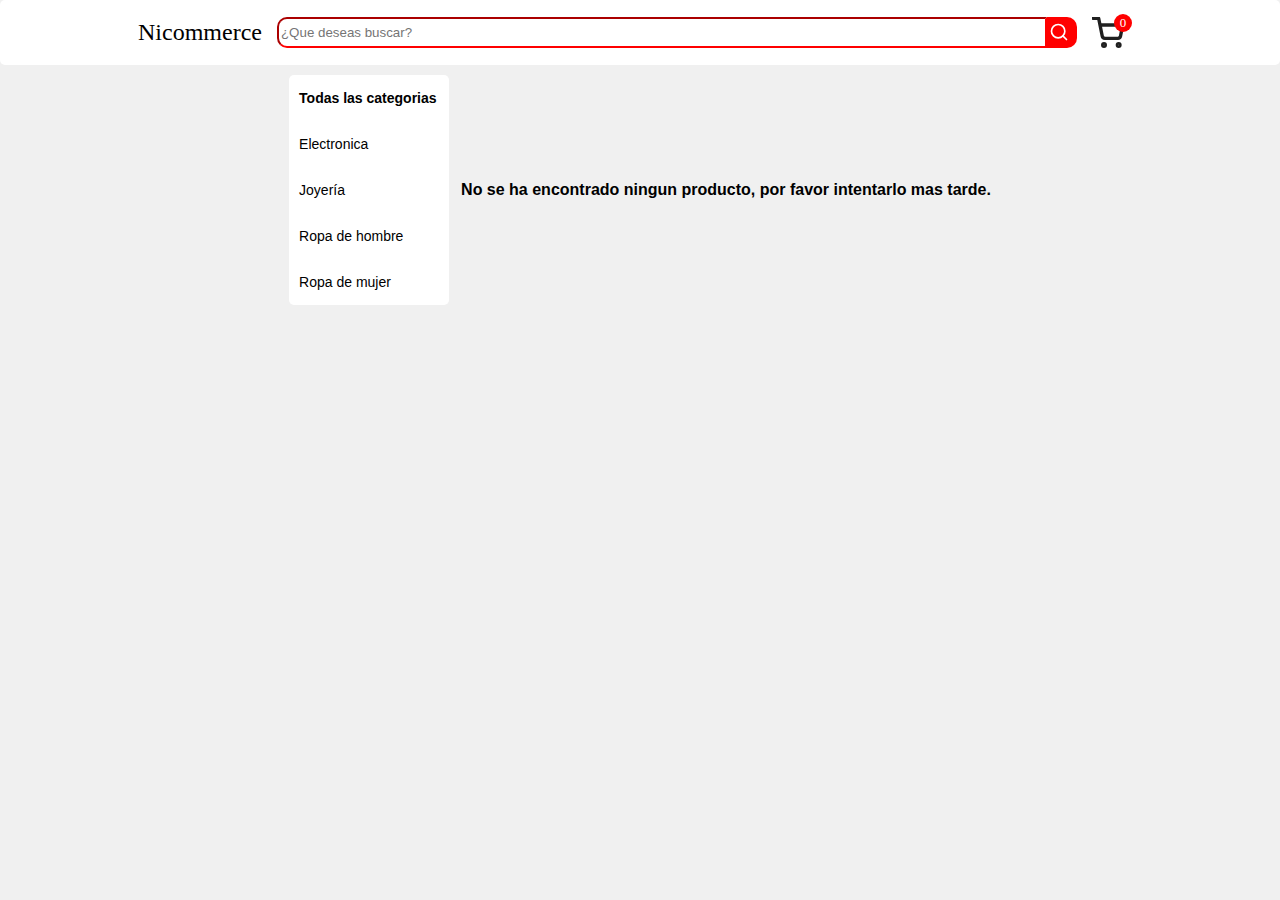
<file: index.html>
<!DOCTYPE html>
<html lang="en">
<head>
    <meta charset="UTF-8">
    <meta http-equiv="X-UA-Compatible" content="IE=edge">
    <meta name="viewport" content="width=device-width, initial-scale=1.0">
    <title>Nicommerce</title>
    <link rel="stylesheet" href="./css/styles.css">
    <meta name="author" content="Nicolas Martinez">
    <link rel="icon" icon="image/x-icon" href="./img/icon.svg">
</head>
<body class="body-visible">
    <div class="container">
        <div class="default-buy-cart" id="buy-cart">
            <div class="default-item-cart" id="item-cart">
                <div class="top-cart">
                    <img class="close-cart" src="./img/x.svg">
                    <span class="text-cart">Carrito de compras</span>
                </div>
                <div class="products-info">
                    <div class="buy-products">
                        <div class="empty-products" id="empty-products">
                            <span>No hay productos en el carrito de compra</span>
                        </div>
                    </div>
                </div>
                <div class="price-cart">
                    <div class="buy-info">
                        <span class="total-text">TOTAL</span>
                        <span class="price-text">0$</span>
                    </div>
                    <div class="finish-buy">
                        <button class="finish-buy-button">Comprar</button>
                    </div>
                </div>
            </div>
        </div>

        <div class="default-card-info" id="card-info">
            <div class="default-all-info-card" id="all-info-card" data-id="1">
                <img class="close-info" src="./img/x.svg">                
            </div>
        </div>

        <section class="search">
            <div>
                <a class="title-span" href="./index.html">Nicommerce</a>
            </div>
            <div class="search-key">
                <form action="#" method="" class="search-form" >
                    <input class="search-input" type="text" placeholder="¿Que deseas buscar?">
                    <input type="submit" class="search-button" value="">
                </form>
            </div>
            <div class="shopping-cart">
                <img class="cart" src="./img/shopping-cart.svg">
                <span class="circle"> 0 </span>                  
            </div>    
        </section>

        <div class="products-container">
            <section class="products">
                <div class="filter-products">
                    <span class="category active" data-category="all products">
                        Todas las categorias
                    </span>
                    <span class="category inactive" data-category="electronics"> 
                        Electronica
                    </span>
                    <span class="category inactive" data-category="jewelery">
                        Joyería
                    </span>
                    <span class="category inactive" data-category="men's clothing">
                        Ropa de hombre
                    </span>
                    <span class="category inactive" data-category="women's clothing">
                        Ropa de mujer
                    </span>
                </div>
            </section>
        </div>

        <div class="success-add-cart-container">  
        </div>
        
    </div>
    <script src="./js/fetchProducts.js"></script>
    <script src="./js/events.js"></script>
</body>
</html>
</file>
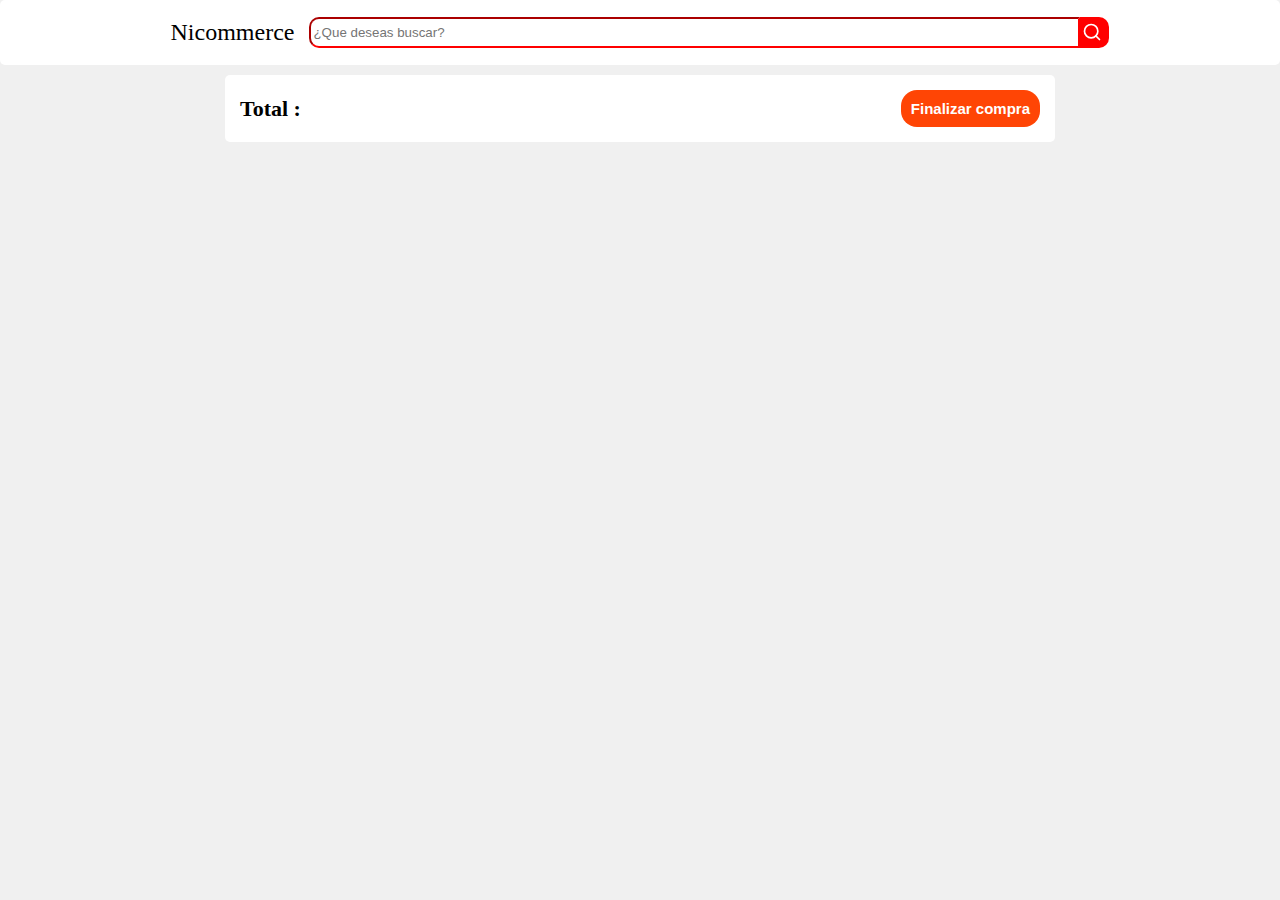
<file: finishBuy.html>
<!DOCTYPE html>
<html lang="en">
<head>
    <meta charset="UTF-8">
    <meta http-equiv="X-UA-Compatible" content="IE=edge">
    <meta name="viewport" content="width=device-width, initial-scale=1.0">
    <title>Nicommerce</title>
    <link rel="stylesheet" href="./css/styles.css">
    <link rel="stylesheet" href="./css/stylesFinish.css">
    <meta name="author" content="Nicolas Martinez">
    <link rel="icon" icon="image/x-icon" href="./img/icon.svg">
</head>
<body>
    <section class="search">
        <div>
            <a class="title-span" href="./index.html">Nicommerce</a>
        </div>
        <div class="search-key">
            <form action="#" method="" class="search-form" >
                <input class="search-input" type="text" placeholder="¿Que deseas buscar?">
                <input type="submit" class="search-button" value="">
            </form>
        </div>   
    </section>

    <div class="finish-container">
        <div class="finish-products">
            <div class="items">
            </div>
            <div class="total-buy">
                <div>
                    <span class="final-total">Total :</span>
                    <span class="final-price"></span>
                </div>
                <button class="button-finish-buy">Finalizar compra</button>
            </div>
        </div>
    </div>
    <script src="./js/finishBuy.js"></script>
</body>
</html>
</file>
<file: css/styles.css>
body {
    background-color: #f0f0f0;
    padding: 0px;
    margin: 0px;
}

.body-hidden {
    overflow-y: hidden;
}

.body-visible {
    overflow-y: visible;
}

button {
    cursor: pointer;
}

.search, .search-form, .shopping-cart, .products-container {
    display: flex;
    align-items: center;
    justify-content: center;
}

.search {
    background-color: white;
    height: 65px;
    padding-left: 5px;
    padding-right: 5px;
    margin-bottom: 10px;
    border-radius: 5px;
}

.title-span {
    font-family: Georgia;
    font-size: 1.5rem;
    margin-right: 15px;
    text-decoration: none;
    color: black;
}

.search-key {
    width: 800px;
}

.search-input {
    border-bottom-left-radius: 10px;
    border-top-left-radius: 10px;
    border-color: red;
    min-width: 125px;
    width: 100%;
    height: 25px;
    outline: none;
}

.search-button {
    background-color: red;
    background-image: url("../img/search.svg");
    background-position-y: 3px;
    background-repeat: no-repeat;
    border-top-right-radius: 10px;
    border-bottom-right-radius: 10px;
    border-color: transparent;
    cursor: pointer;
    padding: 0;
    height: 31px;
    width: 31px;
}

.cart {
    margin-left: 15px;
    cursor: pointer;
}

.circle {
    background-color: red;
    justify-content: center;
    align-items: center;
    border-radius: 100%;
    position: relative;
    color: white;
    display: flex;
    width: 18px;
    height: 18px;
    bottom: 10px;
    right: 10px;
    font-size: 13px;
}

.products {
    display: flex;
    max-width: 1000px;
}

.filter-products {
    background-color: white;
    border-radius: 5px;
    margin-right: 12px;
    min-width: 160px;
    max-height: 325px;
    display: flex;
    flex-direction: column;
}

.filter-products > span {
    margin-top: 8px;
    margin-bottom: 8px;
    padding-left: 10px;
    padding-right: 10px;
    padding-top: 7px;
    padding-bottom: 7px;
    cursor: pointer;
}

.category {
    font-family: sans-serif;
    font-size: 14px;
}

.category.active {
    font-weight: bold;
    color: black;
}

.category.inactive:hover {
    font-weight: bold;
}

.container-cards {
    display: grid;
    grid-template-columns: repeat(auto-fit, minmax(0, min(100%/1, max(190px, 100%/5)))); 
    grid-gap: 0.7em;
    max-width: 900px;
}

@media (max-width: 770px){
    .products {
        display: flex;
        flex-direction: column;
        max-width: 770px;
    }

    .filter-products {
        background-color: white;
        border-radius: 5px;
        margin-bottom: 12px;
        max-width: 770px;
        width: 100%;
        height: 65px;
        display: flex;
        align-items: center;
        flex-direction: row;
        justify-content: space-between;
    }
    
    .container-cards {
        display: grid;
        grid-template-columns: repeat(auto-fit, minmax(0, min(100%/1, max(150px, 100%/5)))); 
        grid-gap: 0.7em;
        max-width: 770px;
        justify-items: center;
        justify-content: center;
    }
}

.product-no-found {
    display: flex;
    align-items: center;
    font-weight: bold;
    font-family: sans-serif;
}

.card {
    background-color: white;
    display: flex;
    flex-direction: column;
    align-items: flex-start;
    justify-content: space-between;
    padding: 7px;
    border-radius: 5px;
    max-height: 265px;
}

.card:hover {
    cursor: pointer;
}

.card > * {
    padding: 3px;
}

.product-img {
    align-self: center;
    max-width: 125px;
    height: 125px;
}

.info-text {
    font-family: sans-serif;
    text-transform: full-width;
}

.info-price {
    font-weight: bold;
}

.buy-button {
    font-family: sans-serif;
    background-color: white;
    width: 100%;
    font-weight: 600;
    padding: 7px;
    border: none;
    border-radius: 5px;
}

.buy-button:hover {
    color: white;
    font-weight: 600;
    background-color: rgb(30, 30, 30);
    animation: finishBuyButton 0.8s;
}

@keyframes finishBuyButton {
    0% { background-color: #f0f0f0; }
    100% { background-color: black; }
}

.default-buy-cart {
    position: absolute;
    visibility: hidden;
}

.buy-cart-visible {
    background-color: rgba(0, 0, 0, 0.400);
    position: fixed;
    display: flex;
    justify-content: flex-end;
    width: 100%;
    height: 100%;
    z-index: 100;
    animation: buyCartVisible 0.8s;
}

@keyframes buyCartVisible {
    from { opacity: 0% }
    to { opacity: 100% }
}

.buy-cart-hidden {
    background-color: rgba(0, 0, 0, 0.400);
    justify-content: flex-end;
    position: fixed;
    display: flex;
    width: 100%;
    height: 100%;
    animation: buyCartHidden 0.8s both;
}

@keyframes buyCartHidden {
    from { opacity: 100% }
    to { opacity: 0%; visibility: hidden;}
}

.item-cart-visible {
    background-color: white;
    width: 300px;
    height: 100%;
    padding-left: 5px;
    animation: itemCartVisible 0.8s;
}

@keyframes itemCartVisible {
    from { transform: translateX(100%) }
    to { transform: translateX(0%) }
}

.item-cart-hidden {
    background-color: white;
    width: 300px;
    height: 100%;
    padding-left: 5px;
    animation: itemCartHidden 0.8s;
}

@keyframes itemCartHidden {
    from { transform: translateX(0%) }
    to { transform: translateX(100%) }
}

.top-cart {
    display: flex;
    align-items: center;
    padding-top: 10px;
    padding-bottom: 10px;
}

.close-cart {
    width: 23px;
    height: 23px;
    cursor: pointer;
}

.text-cart {
    text-align: center;
    font-size: 20px;
    font-weight: 600;
    position: relative;
    left: 45px;
}

.products-info {
    max-height: 485px;
    margin-bottom: 25px;
    overflow-y: auto;
}

.buy-products {
    display: flex;
    align-items: center;
    flex-direction: column;
}

.empty-products{
    font-weight: bold;
    margin-top: 10px;
    margin-bottom: 10px;
}

.disable-empty-products{
    position: absolute;
    visibility: hidden;
}

.card-buy-container {
    display: flex;
    width: 100%;
    margin-bottom: 10px;
    margin-right: 5px;
}

.product-preview{
    display: flex;
    width: 84px;
    height: 84px;
}

.product-info {
    width: 100%;
    height: 100%;
    display: flex;
    flex-direction: column;
}

.div-product-name {
    margin: 5px;
    text-align: justify;    
}

.product-name {
    font-weight: bold;
}

.div-price {
    margin-top: 10px;
    display: flex;
    justify-content: space-between;
}

.product-price {
    font-family: sans-serif;
    font-weight: bold;
    color: #ac2020;
}

.delete-product {
    width: 17px;
    height: 17px;
    cursor: pointer;
}

.price-cart {
    display: flex;
    flex-direction: column;
    position: relative;
    bottom: 3%;
}

.buy-info {
    display: flex;
    align-items: center;
    justify-content: space-around;
}

.total-text {
    font-weight: bold;
}

.price-text {
    font-family: sans-serif;
    font-weight: bold;
    font-size: 19px;
    color: #ac2020;
}

.finish-buy {
    display: grid;
    padding: 15px;
}

.finish-buy-button {
    font-family: sans-serif;
    background-color: #f0f0f0;
    font-weight: 600;
    padding: 7px;
}

.finish-buy-button:hover {
    color: white;
    font-weight: 600;
    background-color: black;
    animation: finishBuyButton 1s;
}

@keyframes finishBuyButton {
    0% { background-color: #f0f0f0; }
    100% { background-color: black; }
}

.default-card-info {
    position: absolute;
    visibility: hidden;
}

.card-info-visible {
    background-color: rgba(0, 0, 0, 0.400);
    display: flex;
    position: fixed;
    align-items: center;
    justify-content: center;
    z-index: 100;
    width: 100%;
    height: 100%;
    animation: cardInfoVisible 0.8s;
}

@keyframes cardInfoVisible {
    from { opacity: 0% }
    to { opacity: 100% }
}

.card-info-hidden {
    background-color: rgba(0, 0, 0, 0.400);
    display: flex;
    position: fixed;
    align-items: center;
    justify-content: center;
    width: 100%;
    height: 100%;
    animation: cardInfoHidden 0.8s both;
}

@keyframes cardInfoHidden {
    from { opacity: 100% }
    to { opacity: 0%; visibility: hidden;}
}

.all-info-card-visible {
    background-color: white;
    border-radius: 5px;
    max-width: 500px;
    max-height: 550px;
    padding: 20px;
    display: flex;
    flex-direction: column;
    animation: allInfoCardVisible 0.8s;
}

@keyframes allInfoCardVisible {
    from { transform: translateY(200%) }
    to { transform: translateY(0%) }
}

.all-info-card-hidden {
    background-color: white;
    border-radius: 5px;
    max-width: 500px;
    max-height: 500px;
    padding: 20px;
    display: flex;
    flex-direction: column;
    animation: allInfoCardHidden 0.8s;
}

@keyframes allInfoCardHidden {
    from { transform: translateY(0%) }
    to { transform: translateY(100%) }
}

.div-info{
    display: flex;
    flex-direction: column;
}

.close-info {
    width: 23px;
    height: 23px;
    cursor: pointer;
}

.info-title {
    font-weight: bold;
    font-size: 19px;
}

.description {
    font-size: 15px;
    text-align: justify;
}

.img-info {
    max-width: 200px;
    max-height: 200px;
    align-self: center;
}

.success-add-cart {
    background-color: white;
    position: fixed;
    display: flex;
    align-items: center;
    justify-content: center;
    top: 0%;
    left: 50%;
    z-index: 200;
    width: 325px;
    height: 100px;
    font-weight: bold;
    font-size: 17px;
    border-bottom-left-radius: 5px;
    border-bottom-right-radius: 5px;
    box-shadow: 5px 10px 10px black;
    transform: translate(-50%, -120%);
    animation: successAddCart 3s;
}

@keyframes successAddCart{
    0% { transform: translate(-50%, -120%) }
    50% { transform: translate(-50%, 0%) }
    100% { transform: translate(-50%, -120%) }
}
</file>
<file: css/stylesFinish.css>
.finish-container {
    display: flex;
    justify-content: center;
    
}

.finish-products {
    background-color: white;
    display: flex;
    flex-direction: column;
    border-radius: 5px;
    padding: 15px;
    width: 100%;
    max-width: 800px;
}

.items {
    height: 100%;
    width: 100%;
    border-top-left-radius: 5px;
    border-top-right-radius: 5px;
}

.total-buy {
    display: flex;
    justify-content: space-between;
    align-items: center;
    height: 100%;
    width: 100%;
    border-bottom-left-radius: 5px;
    border-bottom-right-radius: 5px;
}

.item {
    display: flex;
    margin-bottom: 20px;
}

.item div:nth-child(1) {
    display: flex;
    align-items: center;
}

.item-img {
    max-width: 100px;
    max-height: 100px;
}

.item div:nth-child(2){
    display: flex;
    flex-direction: column;
    justify-content: space-between;
    align-items: flex-start;
    margin-left: 10px;
}

.item-title {
    font-family: sans-serif;
    font-weight: bold;
    font-size: 18px;
}

.item-price {
    font-family: sans-serif;
    font-weight: bold;
    color: #ac2020;
}

.final-total {
    font-weight: bold;
    font-size: 22px;
    margin-right: 15px;
}

.final-price {
    font-family: sans-serif;
    font-weight: bold;
    color: #ac2020;
    font-size: 18px;
}

.button-finish-buy {
    background-color: rgb(255, 69, 5);
    color: white;
    transition: .5s, color .10s;
    border-radius: 16px;
    padding: 10px;
    font-size: 15px;
    font-weight: bold;
    border: none;
}

.button-finish-buy:hover {
    background-color: rgb(255, 69, 5);
}

/* @media (max-width: 770px) {
    .finish-products {
        flex-direction: column-reverse;
        align-items: center;
    }

    .items {
        margin-right: 0px;
        margin-top: 15px;
    }
} */
</file>
